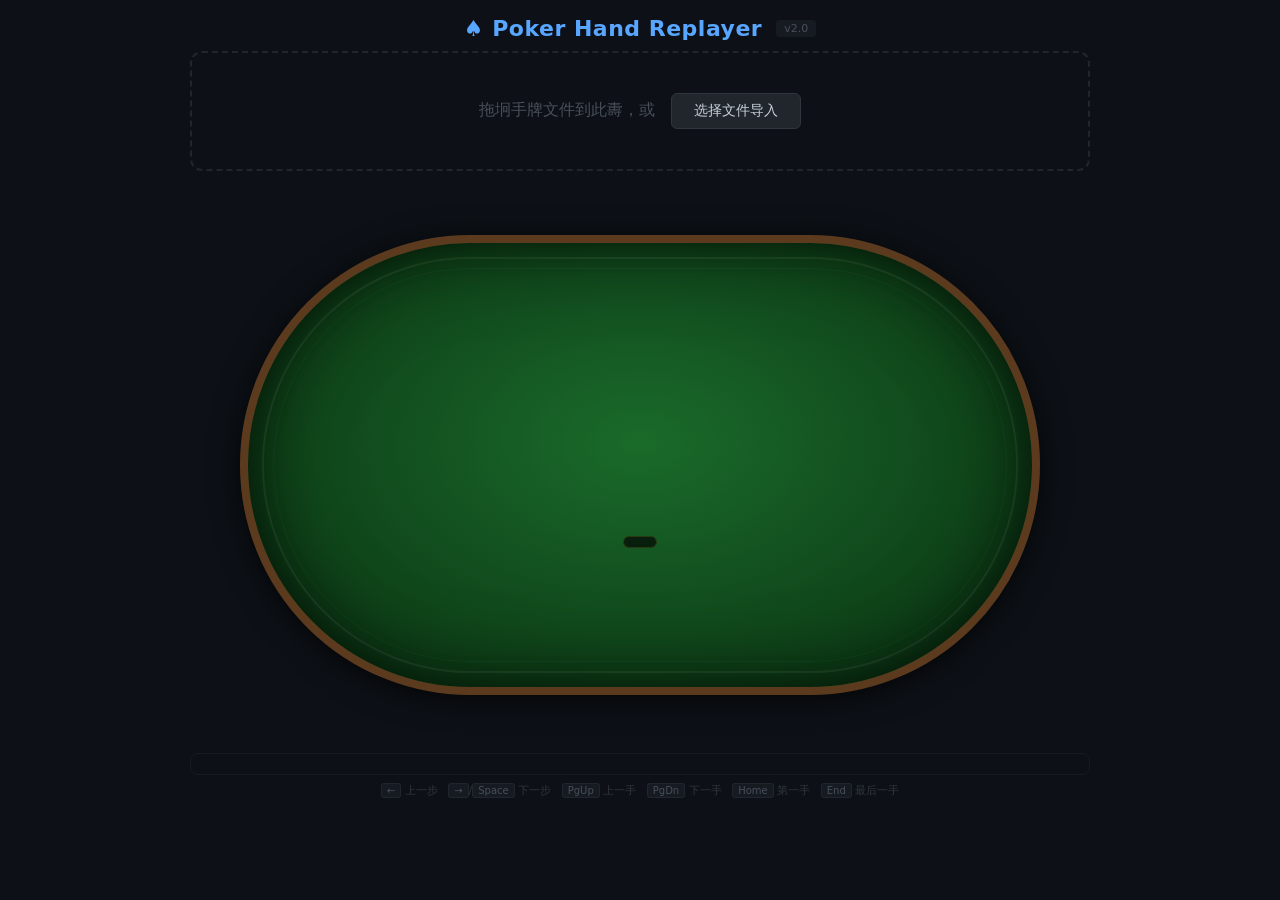
<file: replayer.html>
<!DOCTYPE html>
<html lang="zh-CN">
<head>
<meta charset="UTF-8">
<meta name="viewport" content="width=device-width, initial-scale=1.0">
<title>Poker Hand Replayer</title>
<style>
*{margin:0;padding:0;box-sizing:border-box}
body{background:#0d1117;color:#c9d1d9;font-family:'Segoe UI',system-ui,Arial,sans-serif;min-height:100vh;display:flex;flex-direction:column;align-items:center;overflow-x:hidden}

#header{display:flex;align-items:center;gap:14px;margin:16px 0 10px}
#header h1{font-size:22px;color:#58a6ff;font-weight:700;letter-spacing:.5px}
#header .ver{font-size:11px;color:#484f58;background:#161b22;padding:2px 8px;border-radius:4px}

#dropZone{width:900px;border:2px dashed #21262d;border-radius:12px;padding:40px;text-align:center;color:#484f58;font-size:16px;cursor:pointer;margin-bottom:14px;transition:all .25s}
#dropZone:hover{border-color:#30363d;color:#8b949e}
#dropZone.dragover{border-color:#58a6ff;color:#58a6ff;background:rgba(88,166,255,.04)}
#dropZone.hasData{display:none}
#dropZone button{background:#21262d;color:#c9d1d9;border:1px solid #30363d;padding:8px 22px;border-radius:6px;font-size:14px;cursor:pointer;margin-left:10px;transition:all .15s}
#dropZone button:hover{background:#30363d;border-color:#58a6ff}

#controls{display:flex;gap:8px;align-items:center;margin-bottom:12px;flex-wrap:wrap;justify-content:center}
#controls button{background:#161b22;color:#c9d1d9;border:1px solid #30363d;padding:7px 18px;border-radius:6px;cursor:pointer;font-size:14px;transition:all .15s;min-width:42px}
#controls button:hover{background:#30363d;border-color:#58a6ff;color:#fff}
#controls button:disabled{opacity:.3;cursor:not-allowed}
#controls button.primary{background:#238636;border-color:#2ea043;color:#fff}
#controls button.primary:hover{background:#2ea043}
#controls button.active{background:#da3633;border-color:#f85149;color:#fff}
#controls button.active:hover{background:#f85149}
#fileInput{display:none}
#handNav{display:flex;align-items:center;gap:8px;margin-left:8px}
#handNav span{font-size:14px;color:#8b949e;min-width:85px;text-align:center}
#handSelect{background:#161b22;color:#c9d1d9;border:1px solid #30363d;padding:5px 8px;border-radius:6px;font-size:13px;max-width:90px;cursor:pointer}
#handSelect:focus{border-color:#58a6ff;outline:none}

#tableWrap{position:relative;width:900px;height:560px;margin-bottom:8px}

#pokerTable{position:absolute;top:50px;left:50px;width:800px;height:460px;background:radial-gradient(ellipse at 50% 45%,#1a6b2a 0%,#145522 35%,#0f4419 65%,#0a3012 100%);border-radius:230px;border:8px solid #5c3a1e;box-shadow:inset 0 0 80px rgba(0,0,0,.6),inset 0 0 30px rgba(0,0,0,.3),0 4px 30px rgba(0,0,0,.8)}
#pokerTable::before{content:'';position:absolute;top:14px;left:14px;right:14px;bottom:14px;border:2px solid rgba(255,255,255,.06);border-radius:215px}
#pokerTable::after{content:'';position:absolute;top:25px;left:25px;right:25px;bottom:25px;border:1px solid rgba(255,255,255,.03);border-radius:200px}

#boardArea{position:absolute;top:48%;left:50%;transform:translate(-50%,-50%);display:flex;gap:8px;align-items:center}
.board-card{width:56px;height:78px;background:linear-gradient(145deg,#fff 0%,#f0f0f0 100%);border-radius:7px;display:flex;align-items:center;justify-content:center;font-size:19px;font-weight:700;box-shadow:0 2px 8px rgba(0,0,0,.5),inset 0 1px 0 rgba(255,255,255,.8);transition:all .35s cubic-bezier(.4,0,.2,1)}
.board-card.hidden{background:linear-gradient(145deg,#1a237e,#0d1642);box-shadow:0 2px 8px rgba(0,0,0,.5),inset 0 1px 0 rgba(255,255,255,.1)}
.board-card.red{color:#c62828}
.board-card.black{color:#1a1a1a}
.board-card.deal-anim{animation:dealCard .35s ease-out}
@keyframes dealCard{0%{transform:scale(.3) rotateY(90deg);opacity:0}60%{transform:scale(1.05) rotateY(0);opacity:1}100%{transform:scale(1) rotateY(0)}}

#potDisplay{position:absolute;top:66%;left:50%;transform:translateX(-50%);display:flex;align-items:center;gap:6px;background:rgba(0,0,0,.65);backdrop-filter:blur(4px);color:#f0c040;font-size:16px;font-weight:600;padding:5px 16px;border-radius:20px;white-space:nowrap;border:1px solid rgba(240,192,64,.15)}
.pot-icon{width:18px;height:18px;border-radius:50%;background:linear-gradient(135deg,#f0c040,#d4a020);display:flex;align-items:center;justify-content:center;font-size:9px;color:#4a2800;font-weight:900}

.seat{position:absolute;width:136px;text-align:center;transition:all .2s;z-index:2}
.seat-box{background:rgba(13,17,23,.85);backdrop-filter:blur(6px);border:2px solid #21262d;border-radius:10px;padding:8px 6px 6px;transition:all .25s}
.seat.active .seat-box{border-color:#58a6ff;box-shadow:0 0 20px rgba(88,166,255,.35)}
.seat.folded .seat-box{opacity:.35;border-color:#21262d}
.seat.folded .seat-name{text-decoration:line-through;color:#484f58}
.seat.winner .seat-box{border-color:#3fb950;box-shadow:0 0 20px rgba(63,185,80,.4)}
.seat.winner .seat-name{color:#3fb950}
.seat-name{font-size:13px;color:#8b949e;margin-bottom:3px;font-weight:600;transition:color .2s}
.seat-cards{min-height:34px;display:flex;gap:3px;justify-content:center;align-items:center;margin-bottom:2px}
.mini-card{display:inline-flex;align-items:center;justify-content:center;width:24px;height:34px;background:linear-gradient(145deg,#fff,#eee);border-radius:3px;font-size:13px;font-weight:700;box-shadow:0 1px 3px rgba(0,0,0,.4)}
.mini-card.red{color:#c62828}
.mini-card.black{color:#1a1a1a}
.mini-card.back{background:linear-gradient(135deg,#1a237e,#0d1642);color:transparent;box-shadow:0 1px 3px rgba(0,0,0,.4);transition:opacity .3s}
.mini-card.back.dimmed{opacity:.25}
.seat-stack{font-size:13px;color:#f0c040;font-weight:500}
.seat-dealer{position:absolute;width:20px;height:20px;border-radius:50%;background:linear-gradient(135deg,#f0c040,#d4a020);color:#4a2800;font-size:10px;font-weight:900;display:flex;align-items:center;justify-content:center;box-shadow:0 2px 4px rgba(0,0,0,.5);top:-8px;right:-4px;border:1px solid #b8860b}

.seat-0{top:2px;left:50%;transform:translateX(-50%)}
.seat-1{top:70px;right:10px}
.seat-2{bottom:70px;right:10px}
.seat-3{bottom:2px;left:50%;transform:translateX(-50%)}
.seat-4{bottom:70px;left:10px}
.seat-5{top:70px;left:10px}

.bet-chip{position:absolute;display:flex;align-items:center;gap:5px;pointer-events:none;transition:all .3s cubic-bezier(.4,0,.2,1);z-index:1}
.chip-icon{width:22px;height:22px;border-radius:50%;box-shadow:0 2px 6px rgba(0,0,0,.5);position:relative;overflow:hidden}
.chip-icon::before{content:'';position:absolute;inset:0;border-radius:50%;background:conic-gradient(#f0c040 0%,#d4a020 30%,#f0c040 35%,#d4a020 65%,#f0c040 70%,#d4a020 100%)}
.chip-icon::after{content:'';position:absolute;top:4px;left:4px;right:4px;bottom:4px;border-radius:50%;background:#f0c040;border:1px dashed #b8860b}
.chip-label{color:#f0c040;font-size:12px;font-weight:600;white-space:nowrap;text-shadow:0 1px 3px rgba(0,0,0,.8)}

.bet-0{top:58px;left:50%;transform:translateX(-50%)}
.bet-1{top:145px;right:150px}
.bet-2{bottom:145px;right:150px}
.bet-3{bottom:58px;left:50%;transform:translateX(-50%)}
.bet-4{bottom:145px;left:150px}
.bet-5{top:145px;left:150px}

#progressWrap{width:900px;display:flex;align-items:center;gap:10px;margin-bottom:10px}
#progressBar{flex:1;height:4px;background:#161b22;border-radius:2px;overflow:hidden;cursor:pointer}
#progressFill{height:100%;background:linear-gradient(90deg,#238636,#3fb950);border-radius:2px;transition:width .2s}
#progressLabel{font-size:12px;color:#484f58;min-width:80px;text-align:right}

#actionLog{width:900px;max-height:140px;overflow-y:auto;background:#0d1117;border-radius:8px;padding:10px 16px;font-size:13px;line-height:1.8;border:1px solid #161b22}
#actionLog::-webkit-scrollbar{width:5px}
#actionLog::-webkit-scrollbar-track{background:transparent}
#actionLog::-webkit-scrollbar-thumb{background:#21262d;border-radius:3px}
.log-street{color:#58a6ff;font-weight:700;font-size:12px;text-transform:uppercase;letter-spacing:1px;margin-top:4px;opacity:.7}
.log-action{color:#8b949e;padding-left:16px}
.log-action.current{color:#e6edf3;background:rgba(88,166,255,.06);margin:0 -16px;padding-left:32px;border-left:3px solid #58a6ff}
.log-action .pos{color:#d2a8ff;font-weight:700}
.log-action .act{color:#ff7b72;font-weight:600}
.log-action .amt{color:#f0c040}
.log-action .check-act{color:#7ee787}
.log-action .fold-act{color:#6e7681}
.log-result{color:#3fb950;font-weight:700;margin-top:6px;font-size:14px}
.log-showdown{color:#d2a8ff;font-style:italic;padding-left:16px;font-size:12px}

#shortcuts{font-size:11px;color:#30363d;margin-top:8px;text-align:center}
#shortcuts kbd{background:#161b22;border:1px solid #21262d;border-radius:3px;padding:1px 5px;font-family:inherit;color:#484f58;font-size:10px}
</style>
</head>
<body>

<div id="header">
  <h1>&#9824; Poker Hand Replayer</h1>
  <span class="ver">v2.0</span>
</div>

<div id="dropZone">
  &#25302;&#22384;&#25163;&#29260;&#25991;&#20214;&#21040;&#27492;&#22784;&#65292;&#25110; <button onclick="document.getElementById('fileInput').click()">&#36873;&#25321;&#25991;&#20214;&#23548;&#20837;</button>
  <input type="file" id="fileInput" accept=".txt,.phh,.phhs">
</div>

<div id="controls" style="display:none">
  <button onclick="goFirst()" title="&#31532;&#19968;&#25163; (Home)">&#x276A;&#x276A;</button>
  <button onclick="prevHand()" title="&#19978;&#19968;&#25163; (PgUp)">&#x276A;</button>
  <button onclick="prevStep()" title="&#19978;&#19968;&#27493; (&#x2190;)">&#x25C0;</button>
  <button onclick="nextStep()" title="&#19979;&#19968;&#27493; (&#x2192;/&#x2423;)" class="primary">&#x25B6;</button>
  <button onclick="nextHand()" title="&#19979;&#19968;&#25163; (PgDn)">&#x276B;</button>
  <button onclick="goLast()" title="&#26368;&#21518;&#19968;&#25163; (End)">&#x276B;&#x276B;</button>
  <button id="btnAuto" onclick="toggleAuto()" title="&#33258;&#21160;&#25773;&#25918;">&#x25B6; Auto</button>
  <div id="handNav">
    <span id="handCounter">0/0</span>
    <select id="handSelect" onchange="jumpHand(this.value)"></select>
  </div>
</div>

<div id="tableWrap">
  <div id="pokerTable">
    <div id="boardArea"></div>
    <div id="potDisplay"></div>
  </div>
  <div id="seats"></div>
  <div id="bets"></div>
</div>

<div id="progressWrap" style="display:none">
  <div id="progressBar" onclick="clickProgress(event)"><div id="progressFill"></div></div>
  <div id="progressLabel">0/0</div>
</div>

<div id="actionLog"></div>

<div id="shortcuts">
  <kbd>&#x2190;</kbd> &#19978;&#19968;&#27493; &nbsp; <kbd>&#x2192;</kbd>/<kbd>Space</kbd> &#19979;&#19968;&#27493; &nbsp; <kbd>PgUp</kbd> &#19978;&#19968;&#25163; &nbsp; <kbd>PgDn</kbd> &#19979;&#19968;&#25163; &nbsp; <kbd>Home</kbd> &#31532;&#19968;&#25163; &nbsp; <kbd>End</kbd> &#26368;&#21518;&#19968;&#25163;
</div>

<script>
//<![CDATA[
var POS=['SB','BB','UTG','HJ','CO','BTN'];var SUIT_SYM={s:'\u2660',h:'\u2665',d:'\u2666',c:'\u2663'};var SUIT_COLOR={s:'black',h:'red',d:'red',c:'black'};var hands=[];var curHand=0;var curStep=0;var autoTimer=null;function parseCard(s){if(!s||s.length<2)return null;var r=s.slice(0,-1),su=s.slice(-1).toLowerCase();if(!SUIT_SYM[su])return null;var sym=SUIT_SYM[su];return{rank:r,suit:su,sym:sym,color:SUIT_COLOR[su],display:r+sym}}function cardHTML(c,cls){if(!c)return'';cls=cls||'';return'<span class="mini-card '+c.color+' '+cls+'">'+c.display+'</span>'}function boardCardHTML(c,hidden,anim){if(!c)return'';if(hidden)return'<div class="board-card hidden"></div>';var a=anim?' deal-anim':'';return'<div class="board-card '+c.color+a+'">'+c.display+'</div>'}function parseHands(text){var result=[];var blocks=text.split(/^==========\s*Hand\s+#(\d+)\s*==========\s*$/m);for(var i=1;i<blocks.length;i+=2){var handNum=parseInt(blocks[i]);var body=blocks[i+1];var hand=parseOneHand(handNum,body);if(hand)result.push(hand)}return result}function parseOneHand(num,body){var lines=body.split('\n');var hand={num:num,seats:[],holes:[],events:[],showdown:[],winners:[],finalStacks:[],fullBoard:null};for(var li=0;li<lines.length;li++){var line=lines[li].trim();if(!line||line.charAt(0)==='#')continue;var m;if((m=line.match(/^Seats:\s*(.*)/))){hand.seats=m[1].split('|').map(function(s,i){var p=s.trim().match(/(\w+)=([\d.]+)bb/);return p?{pos:p[1],stack:parseFloat(p[2]),idx:i}:{pos:'?',stack:100,idx:i}});continue}if((m=line.match(/^Holes:\s*(.*)/))){hand.holes=m[1].split('|').map(function(s){var p=s.trim().match(/(\w+)=(\S+)/);if(!p)return{pos:'?',cards:[]};var cs=p[2].match(/.{2}/g)||[];return{pos:p[1],cards:cs.map(parseCard).filter(Boolean)}});continue}if((m=line.match(/^Blinds:\s*SB\s*([\d.]+)\s*\/\s*BB\s*([\d.]+)/))){hand.sb=parseFloat(m[1]);hand.bb=parseFloat(m[2]);continue}if((m=line.match(/^--\s*(Preflop|Flop|Turn|River)\s*--/))){hand.events.push({type:'street',street:m[1]});continue}if((m=line.match(/^--\s*(Flop|Turn|River):\s*\[([^\]]*)\]\s*\(pot\s*([\d.]+)\)\s*--/))){var cards=m[2].trim().split(/\s+/).filter(Boolean).map(parseCard).filter(Boolean);hand.events.push({type:'deal',street:m[1],cards:cards,pot:parseFloat(m[3])});continue}if((m=line.match(/^\s*(\w+):\s*folds/))){hand.events.push({type:'action',pos:m[1],posIdx:POS.indexOf(m[1]),action:'fold'});continue}if((m=line.match(/^\s*(\w+):\s*checks/))){hand.events.push({type:'action',pos:m[1],posIdx:POS.indexOf(m[1]),action:'check'});continue}if((m=line.match(/^\s*(\w+):\s*calls\s*([\d.-]+)/))){hand.events.push({type:'action',pos:m[1],posIdx:POS.indexOf(m[1]),action:'call',amount:parseFloat(m[2])});continue}if((m=line.match(/^\s*(\w+):\s*(raise\s*[\d.]+x-pot|ALL-IN)\s+to\s*([\d.]+)\s*\(\+([\d.]+),\s*pot\s*([\d.]+)\)\s*(\[ALL-IN\])?/))){hand.events.push({type:'action',pos:m[1],posIdx:POS.indexOf(m[1]),action:m[2].trim()==='ALL-IN'?'ALL-IN':m[2].trim(),to:parseFloat(m[3]),added:parseFloat(m[4]),pot:parseFloat(m[5]),isAllIn:true});continue}if((m=line.match(/^Board:\s*\[([^\]]*)\]/))){var boardContent=m[1].trim();if(boardContent&&boardContent!=='(no board)'){hand.fullBoard=boardContent.split(/\s+/).filter(Boolean).map(parseCard).filter(Boolean)}else{hand.fullBoard=[]}continue}if((m=line.match(/^Winners:\s*(.*)/))){hand.winners=m[1].split(',').map(function(s){return s.trim()});continue}if((m=line.match(/^Showdown:\s*(.*)/))){hand.showdown=m[1].trim().split(/\s{2,}/).map(function(s){var p=s.match(/(\w+)=(\S+)/);if(!p)return null;var cs=p[2].match(/.{2}/g)||[];return{pos:p[1],cards:cs.map(parseCard).filter(Boolean)}}).filter(Boolean);continue}if((m=line.match(/^Final stacks:\s*(.*)/))){hand.finalStacks=m[1].split('|').map(function(s,i){var p=s.trim().match(/(\w+)=([\d.]+)/);return p?{pos:p[1],stack:parseFloat(p[2])}:{pos:POS[i],stack:100}});continue}}if(!hand.fullBoard)hand.fullBoard=[];return hand}function render(){if(!hands.length)return;var h=hands[curHand];var evts=h.events;var step=curStep;if(!evts.length)return;var pot=0;var seatStates=[];for(var si=0;si<6;si++){seatStates.push({pos:POS[si],stack:h.seats[si]?h.seats[si].stack:100,hole:[],holeRevealed:false,folded:false,active:false,winner:false,currentBet:0})}var holeSource=h.holes.length?h.holes:h.showdown;for(var sdi0=0;sdi0<holeSource.length;sdi0++){var sd0=holeSource[sdi0];var ssi0=POS.indexOf(sd0.pos);if(ssi0>=0&&ssi0<6){seatStates[ssi0].hole=sd0.cards;seatStates[ssi0].holeRevealed=true}}var logLines=[];var lastDealStep=-1;for(var di=0;di<=Math.min(step,evts.length-1);di++){if(evts[di].type==='deal')lastDealStep=di}for(var i=0;i<=Math.min(step,evts.length-1);i++){var e=evts[i];if(e.type==='street'){for(var j=0;j<6;j++)seatStates[j].currentBet=0;logLines.push({cls:'log-street',text:e.street,isCurrent:false})}else if(e.type==='deal'){pot=e.pot;for(var k=0;k<6;k++)seatStates[k].currentBet=0;var cardStr=e.cards.map(function(c){return c.display}).join(' ');logLines.push({cls:'log-street',text:e.street+': ['+cardStr+']  pot '+e.pot,isCurrent:false})}else if(e.type==='action'){var idx=e.posIdx;if(idx>=0&&idx<6){seatStates[idx].active=(i===step);var actText='';var actClass='';if(e.action==='fold'){seatStates[idx].folded=true;actText='fold';actClass='fold-act'}else if(e.action==='check'){actText='check';actClass='check-act'}else if(e.action==='call'){var displayAmt=Math.abs(e.amount);actText='call '+displayAmt;seatStates[idx].currentBet=Math.abs(e.amount);actClass='act'}else{var label=e.isAllIn?'ALL-IN':e.action;actText=label+' \u2192 '+e.to;seatStates[idx].currentBet=e.added||e.to;actClass='act'}var logText='<span class="pos">'+e.pos+'</span>: <span class="'+actClass+'">'+actText+'</span>';if(e.pot)logText+=' <span class="amt">pot '+e.pot+'</span>';logLines.push({cls:'log-action',text:logText,isCurrent:(i===step)})}}}if(step>=evts.length-1){for(var wi=0;wi<h.winners.length;wi++){var wsi=POS.indexOf(h.winners[wi]);if(wsi>=0&&wsi<6)seatStates[wsi].winner=true}if(h.finalStacks){for(var fi=0;fi<h.finalStacks.length;fi++){var fs=h.finalStacks[fi];var fsi=POS.indexOf(fs.pos);if(fsi>=0&&fsi<6)seatStates[fsi].stack=fs.stack}}logLines.push({cls:'log-result',text:'Winner: '+h.winners.join(', '),isCurrent:false});for(var sdi2=0;sdi2<h.showdown.length;sdi2++){var sd2=h.showdown[sdi2];logLines.push({cls:'log-showdown',text:sd2.pos+' = '+sd2.cards.map(function(c){return c.display}).join(' '),isCurrent:false})}}var seatHTML='';for(var si2=0;si2<6;si2++){var s=seatStates[si2];var cls='seat seat-'+si2;if(s.active)cls+=' active';if(s.folded)cls+=' folded';if(s.winner)cls+=' winner';var cardsHTML='';if(s.holeRevealed&&s.hole.length){cardsHTML=s.hole.map(function(c){return cardHTML(c)}).join('')}else{var dimCls=s.folded?' dimmed':'';cardsHTML='<span class="mini-card back'+dimCls+'"></span><span class="mini-card back'+dimCls+'"></span>'}var dealerHTML=(si2===5)?'<div class="seat-dealer">D</div>':'';seatHTML+='<div class="'+cls+'"><div class="seat-box">'+dealerHTML+'<div class="seat-name">'+s.pos+'</div><div class="seat-cards">'+cardsHTML+'</div><div class="seat-stack">'+s.stack.toFixed(1)+' bb</div></div></div>'}document.getElementById('seats').innerHTML=seatHTML;var betHTML='';for(var bi=0;bi<6;bi++){var bs=seatStates[bi];if(bs.currentBet>0&&!bs.folded){betHTML+='<div class="bet-chip bet-'+bi+'"><div class="chip-icon"></div><div class="chip-label">'+bs.currentBet.toFixed(1)+' bb</div></div>'}}document.getElementById('bets').innerHTML=betHTML;var fullBoard=h.fullBoard||[];var boardHTML='';var streetMap={Flop:3,Turn:4,River:5};var dealt=0;for(var di2=0;di2<=Math.min(step,evts.length-1);di2++){if(evts[di2].type==='deal'){var target=streetMap[evts[di2].street]||0;if(target>dealt)dealt=target}}if(step>=evts.length-1)dealt=fullBoard.length;var showBoard=dealt>0||fullBoard.length>0;if(showBoard){for(var bii=0;bii<5;bii++){if(bii<dealt&&fullBoard[bii]){var isDeal=(lastDealStep===step);boardHTML+=boardCardHTML(fullBoard[bii],false,isDeal)}else{boardHTML+=boardCardHTML(null,true,false)}}}document.getElementById('boardArea').innerHTML=boardHTML;var potText='';if(pot>0){potText='<div class="pot-icon">$</div> Pot: '+pot.toFixed(1)+' bb'}document.getElementById('potDisplay').innerHTML=potText;var logHTML='';for(var li2=0;li2<logLines.length;li2++){var ll=logLines[li2];var curCls=ll.isCurrent?' current':'';logHTML+='<div class="'+ll.cls+curCls+'">'+ll.text+'</div>'}document.getElementById('actionLog').innerHTML=logHTML;document.getElementById('actionLog').scrollTop=99999;document.getElementById('handCounter').textContent='Hand '+(curHand+1)+' / '+hands.length;var totalSteps=evts.length;var pct=totalSteps>1?((step)/(totalSteps-1))*100:100;document.getElementById('progressFill').style.width=pct+'%';document.getElementById('progressLabel').textContent='Step '+(step+1)+' / '+totalSteps}function clickProgress(e){if(!hands.length)return;var bar=document.getElementById('progressBar');var rect=bar.getBoundingClientRect();var pct=(e.clientX-rect.left)/rect.width;var totalSteps=hands[curHand].events.length;var target=Math.round(pct*(totalSteps-1));target=Math.max(0,Math.min(totalSteps-1,target));curStep=target;render()}function nextStep(){if(!hands.length)return;if(curStep<hands[curHand].events.length-1){curStep++;render()}else nextHand()}function prevStep(){if(!hands.length)return;if(curStep>0){curStep--;render()}else prevHand()}function nextHand(){if(!hands.length||curHand>=hands.length-1)return;curHand++;curStep=0;render();updateSelect()}function prevHand(){if(!hands.length||curHand<=0)return;curHand--;curStep=0;render();updateSelect()}function goFirst(){if(!hands.length)return;curHand=0;curStep=0;render();updateSelect()}function goLast(){if(!hands.length)return;curHand=hands.length-1;curStep=hands[curHand].events.length-1;render();updateSelect()}function jumpHand(idx){curHand=parseInt(idx);curStep=0;render()}function updateSelect(){document.getElementById('handSelect').value=curHand}function toggleAuto(){var btn=document.getElementById('btnAuto');if(autoTimer){clearInterval(autoTimer);autoTimer=null;btn.textContent='\u25B6 Auto';btn.classList.remove('active');return}btn.textContent='\u23F8 Stop';btn.classList.add('active');autoTimer=setInterval(function(){if(curStep<hands[curHand].events.length-1){curStep++;render()}else if(curHand<hands.length-1){curHand++;curStep=0;render();updateSelect()}else{clearInterval(autoTimer);autoTimer=null;btn.textContent='\u25B6 Auto';btn.classList.remove('active')}},550)}function loadFile(file){var reader=new FileReader();reader.onload=function(e){var text=e.target.result;hands=parseHands(text);if(!hands.length){alert('\u672A\u627E\u5230\u6709\u6548\u624B\u724C\u6570\u636E');return}document.getElementById('dropZone').classList.add('hasData');document.getElementById('controls').style.display='flex';document.getElementById('progressWrap').style.display='flex';var sel=document.getElementById('handSelect');sel.innerHTML='';for(var i=0;i<hands.length;i++){var o=document.createElement('option');o.value=i;o.textContent='#'+(i+1);sel.appendChild(o)}curHand=0;curStep=0;render();updateSelect()};reader.readAsText(file)}document.getElementById('fileInput').addEventListener('change',function(e){if(e.target.files.length)loadFile(e.target.files[0])});var dz=document.getElementById('dropZone');dz.addEventListener('dragover',function(e){e.preventDefault();dz.classList.add('dragover')});dz.addEventListener('dragleave',function(){dz.classList.remove('dragover')});dz.addEventListener('drop',function(e){e.preventDefault();dz.classList.remove('dragover');if(e.dataTransfer.files.length)loadFile(e.dataTransfer.files[0])});document.addEventListener('keydown',function(e){if(!hands.length)return;if(e.key==='ArrowRight'||e.key===' '){e.preventDefault();nextStep()}else if(e.key==='ArrowLeft'){e.preventDefault();prevStep()}else if(e.key==='ArrowUp'||e.key==='PageUp'){e.preventDefault();prevHand()}else if(e.key==='ArrowDown'||e.key==='PageDown'){e.preventDefault();nextHand()}else if(e.key==='Home'){e.preventDefault();goFirst()}else if(e.key==='End'){e.preventDefault();goLast()}});
//]]>
</script>
</body>
</html>
</file>
